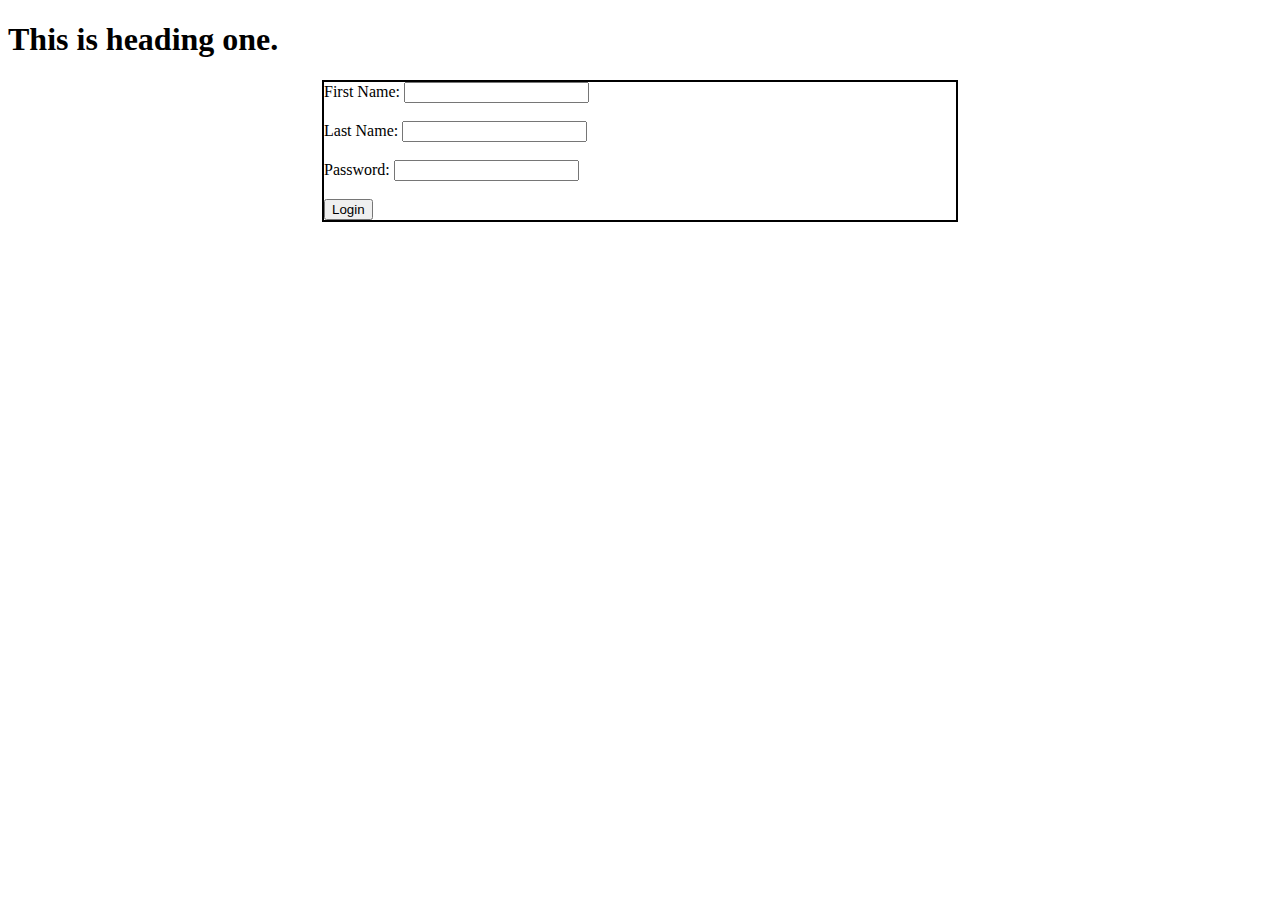
<file: login.html>
<!DOCTYPE html>
<html>
	<head>
		<title>hello html</title>
<style>	
	div{
		margin:auto;
		width:50%;
		border : 2px solid black;
		padding : 110px
		background-color:yellow;	}
</style>
	</head>
	<body>
		<h1>This is heading one.</h1>
<div>
		<form name="myForm" >
			First Name:
			<input type="text" name="first name" id="first-name">
</br></br>
			Last Name:
			<input type="text" name="last name" id="last-name">
</br></br>

			Password:
			<input type="password" name="pass" id="password-id">
</br></br>
			<input type="submit" value="Login" id="login-form-submit" onClick="sub()">
		</form>
</div>
<script>


//	function alerts(){
// alert("login sucessfull");
//  }

function sub(){

const fName = document.getElementById("first-name").value;
cont lName = document.getElementById("last-name").value;
cont pass = document.getElementById("password-id").value;
if(fName == "user" && lName =="user" && pass=="@123#"){
alert("Login sucessful");
}
else{
	alert("Login failed");
}
}


</script>
	</body>
</html>
</file>
